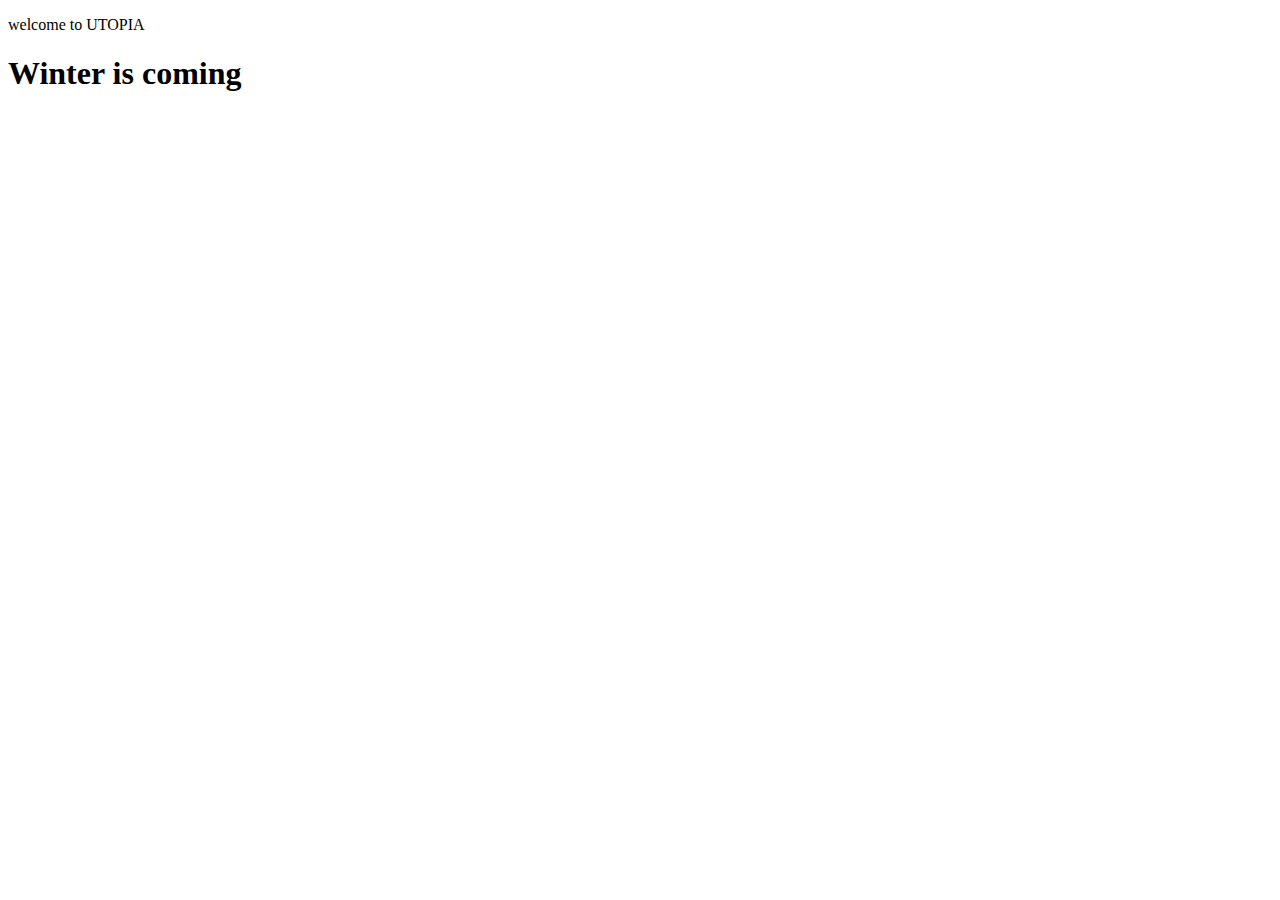
<file: html_basic/base_index.html>
<!DOCTYPE html>
<html lang="en">

<head>
    <title>UTOPIA</title>
    <meta charset="UTF-8">
    <meta name="viewport" content="width=device-width">
</head>

<body>
     <p>welcome to UTOPIA</p>
     <h1>Winter is coming</h1>
</body>

</html>
</file>
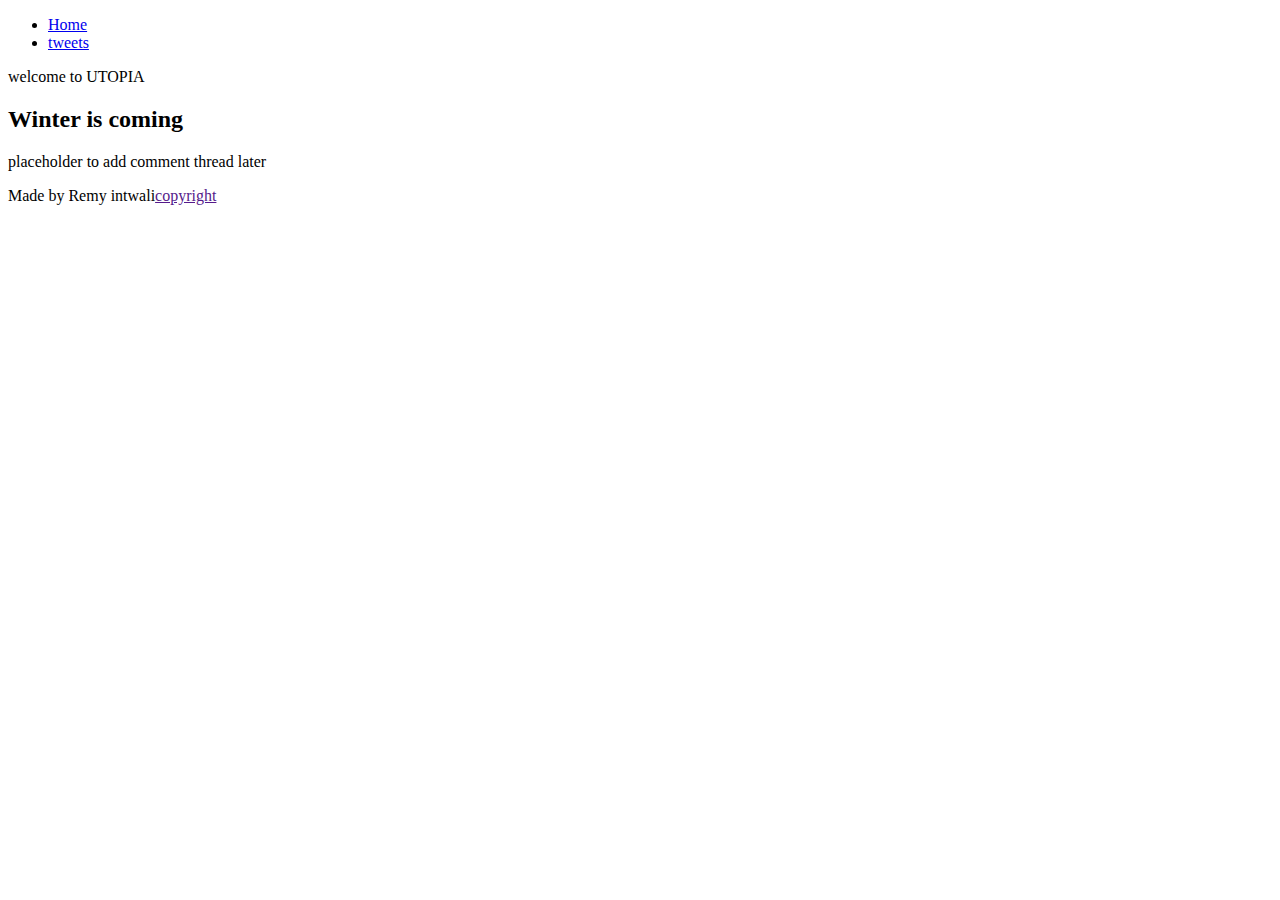
<file: html_basic/tweets.html>
<!DOCTYPE html>
<html lang="en">

<head>
    <title>UTOPIA</title>
    <meta charset="UTF-8">
    <meta name="viewport" content="width=device-width">
</head>
<body>
    <header>
        <ul>
            <li><a href="index.html">Home</a></li>
            <li><a href="tweets.html">tweets</a></li>
        </ul>
        </header>
        <main>
            <article>
     <p>welcome to UTOPIA</p>
     <h2>Winter is coming</h2>
     </article>
     <aside>
        <p>placeholder to add comment thread later</p>
    </aside>
</main>
<footer>
    <p>Made by Remy intwali<a href="" target="_blank">copyright</a></p>
</footer>
</body>

</html>
</file>
